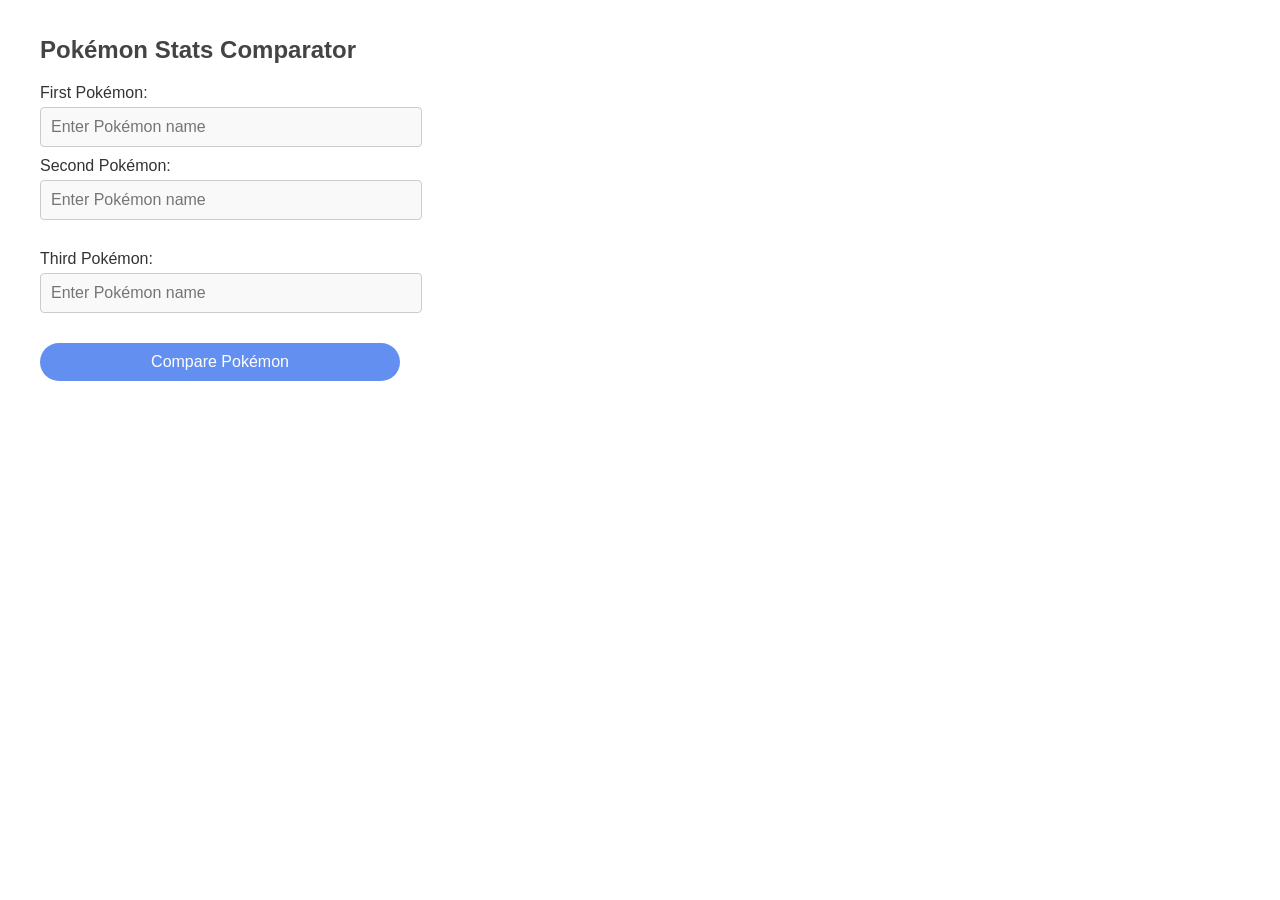
<file: index.html>
<!DOCTYPE html>
<html lang="en">
<head>
    <meta charset="UTF-8">
    <meta name="viewport" content="width=device-width, initial-scale=1.0">
    <title>Pokémon Stats Comparator</title>
    <link rel="stylesheet" href="style.css">
    <script src="https://d3js.org/d3.v7.min.js"></script>
</head>
<body>
    <div class="container">
        <!-- Left Panel -->
        <div class="left-panel">
            <h1>Pokémon Stats Comparator</h1>
            <div class="form">
                <label for="pokemon1">First Pokémon:</label>
                <input type="text" id="pokemon1" placeholder="Enter Pokémon name" autocomplete="off">
                <div id="suggestions1" class="suggestions-box"></div>
    
                <label for="pokemon2">Second Pokémon:</label>
                <input type="text" id="pokemon2" placeholder="Enter Pokémon name" autocomplete="off">
                <div id="suggestions2" class="suggestions-box"></div>
    
                <div id="addedPokemon" class="form">
                    <label for="pokemon3">Third Pokémon:</label>
                    <input type="text" id="pokemon3" placeholder="Enter Pokémon name" autocomplete="off">
                    <div id="suggestions3" class="suggestions-box"></div>
                </div>
    
                <button id="compare-btn">Compare Pokémon</button>
            </div>
        </div>
    
        <!-- Right Panel -->
        <div class="right-panel">
            <div id="chart-container"></div>
            <div class="legend" id="legend-container">
                <!-- Legend content will be added dynamically -->
            </div>
        </div>
    </div>
    

    <script src="script.js"></script>
</body>
</html>
</file>
<file: style.css>
/* General Styles */
body {
    font-family: Gill Sans, sans-serif;
    background-color: #ffffff; 
    margin: 0;
    padding: 0;
}

.container {
    display: flex; 
    justify-content: space-between; 
    align-items: flex-start;
    max-width: 1200px; 
    margin: 0 auto;
    padding: 20px;
}

.left-panel {
    width: 30%;
    text-align: left;
}

.right-panel {
    width: 65%;
}

h1 {
    color: #444;
    font-size: 24px;
    margin-bottom: 20px;
}

.form {
    margin: 20px 0;
    position: relative;
}

label {
    display: block;
    font-size: 16px;
    color: #333;
    margin-bottom: 5px;
}

input {
    width: 100%;
    padding: 10px;
    border: 1px solid #ccc;
    border-radius: 4px;
    font-size: 16px;
    background-color: #f9f9f9;
    margin-bottom: 10px;
}

button {
    width: 100%;
    padding: 10px 50px;
    font-size: 16px;
    background-color: #6390F0;
    color: white;
    border: none;
    border-radius: 20px;
    cursor: pointer;
    transition: background-color 0.3s ease-in-out;
    margin-bottom: 10px;
}

button:hover {
    background-color: #506dcf;
}

#chart-container {
    margin-top: 30px;
    text-align: center;
}

.suggestions-box {
    position: absolute;
    top: 100%;
    left: 0;
    width: 100%;
    max-height: 200px;
    overflow-y: auto;
    border: 1px solid #ccc;
    border-radius: 4px;
    background-color: #fff;
    z-index: 10;
    display: none;
}

.suggestions-box div {
    padding: 10px;
    cursor: pointer;
    transition: background-color 0.2s ease-in-out;
}

.suggestions-box div:hover {
    background-color: #f0f0f0;
}

.legend {
    margin-top: 20px;
    text-align: left;
    font-size: 14px;
    color: #333;
}
</file>
